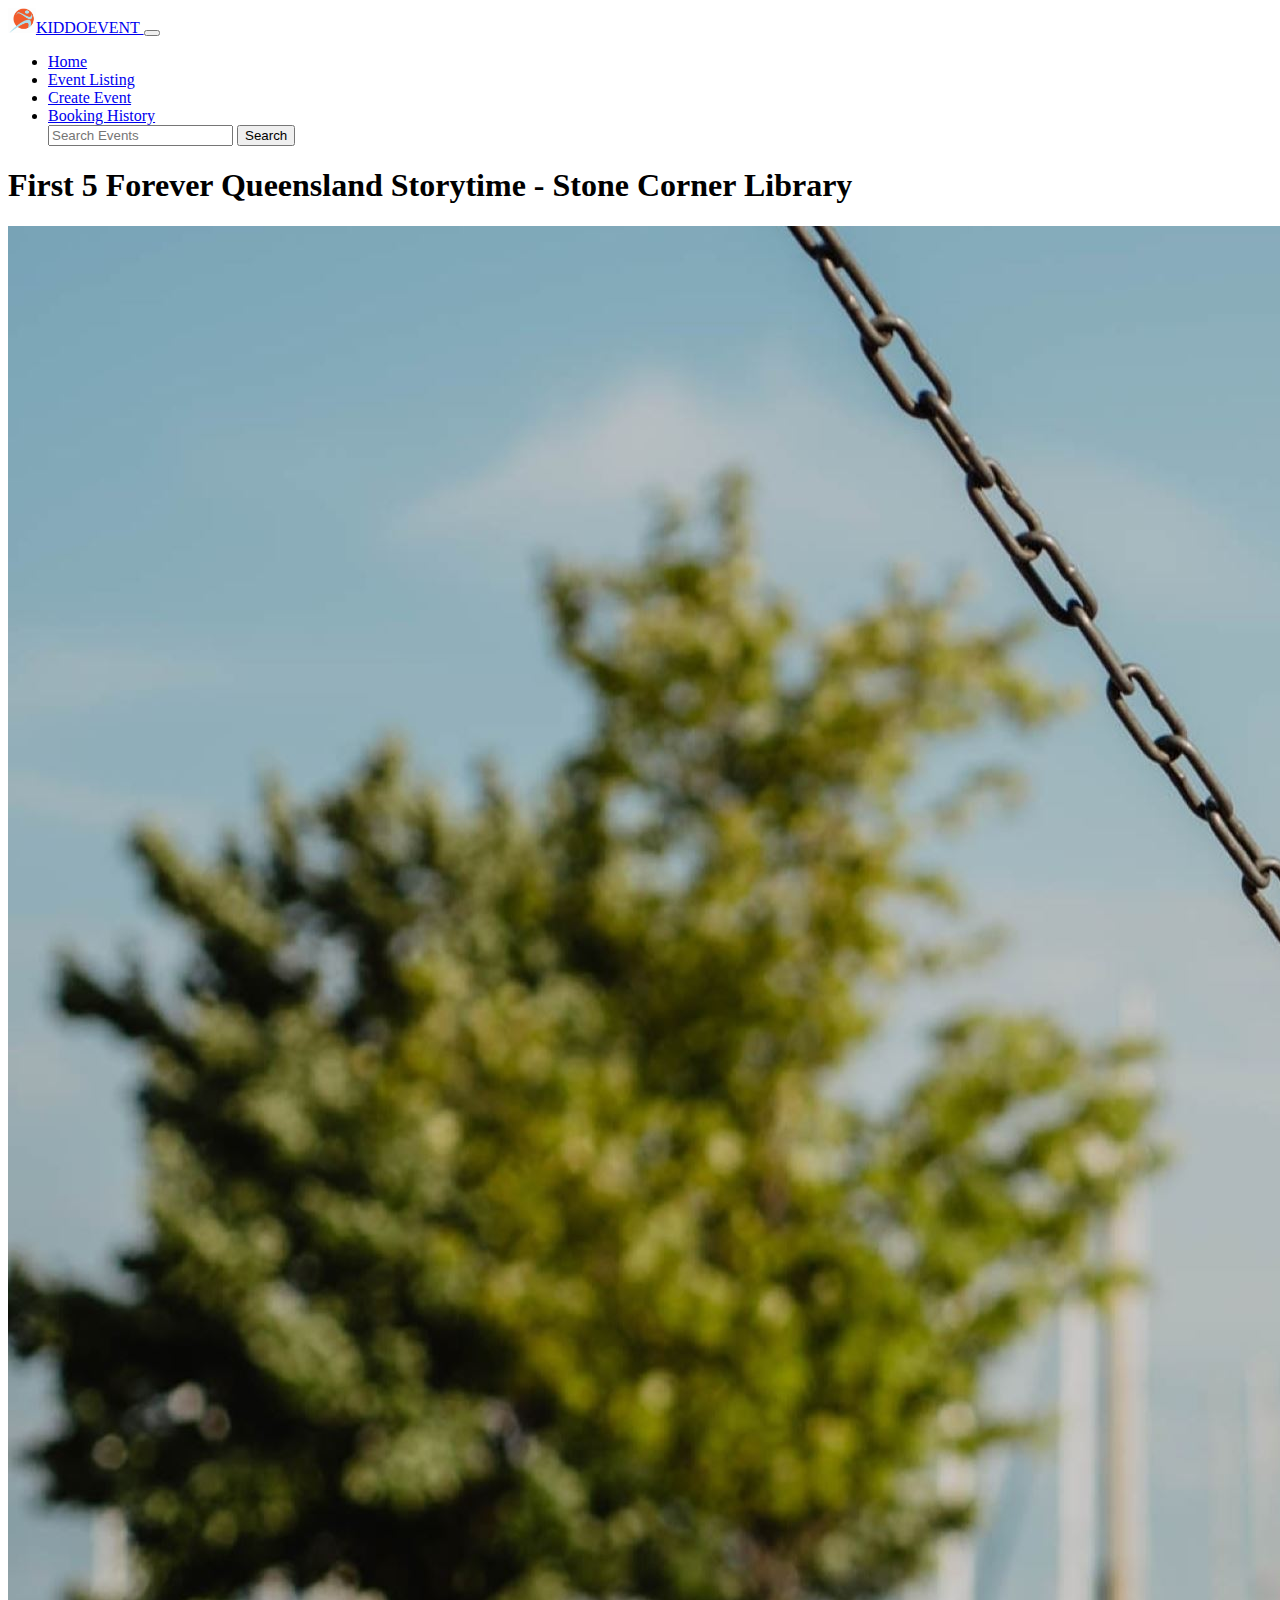
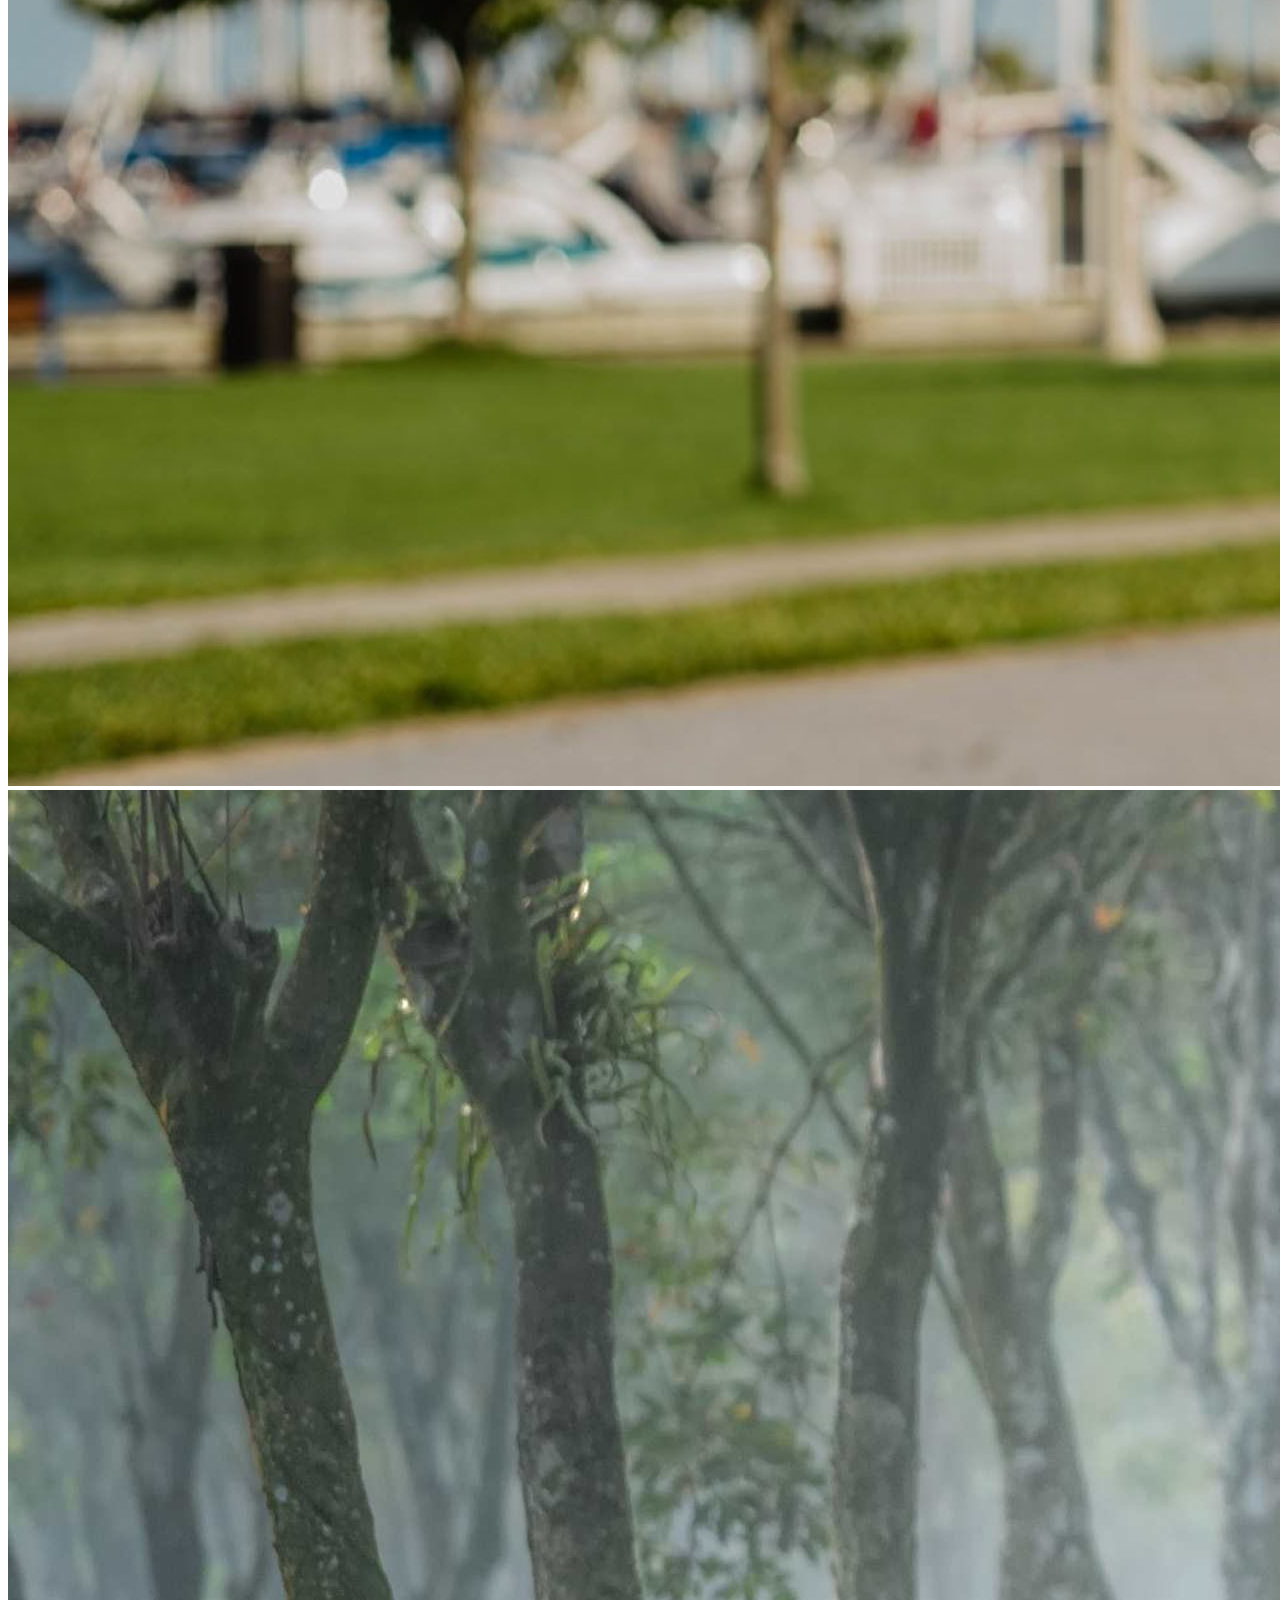
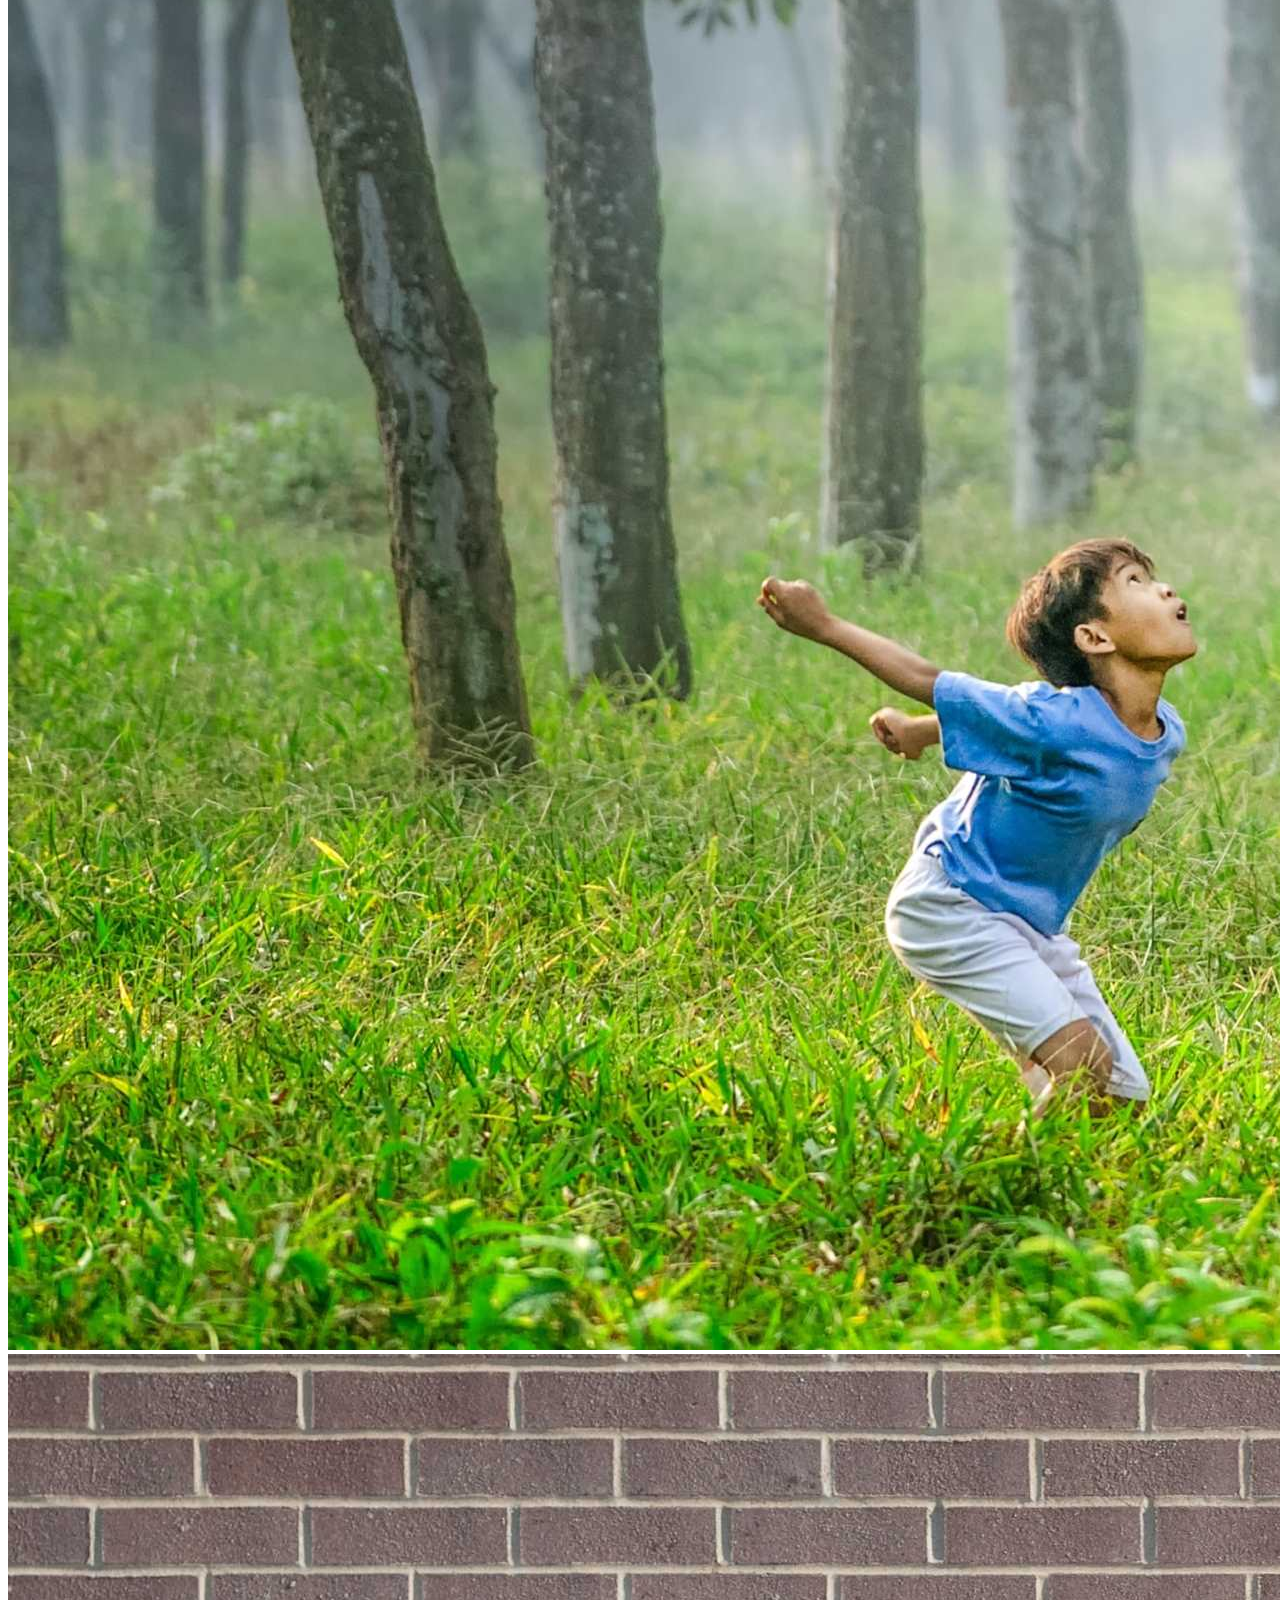
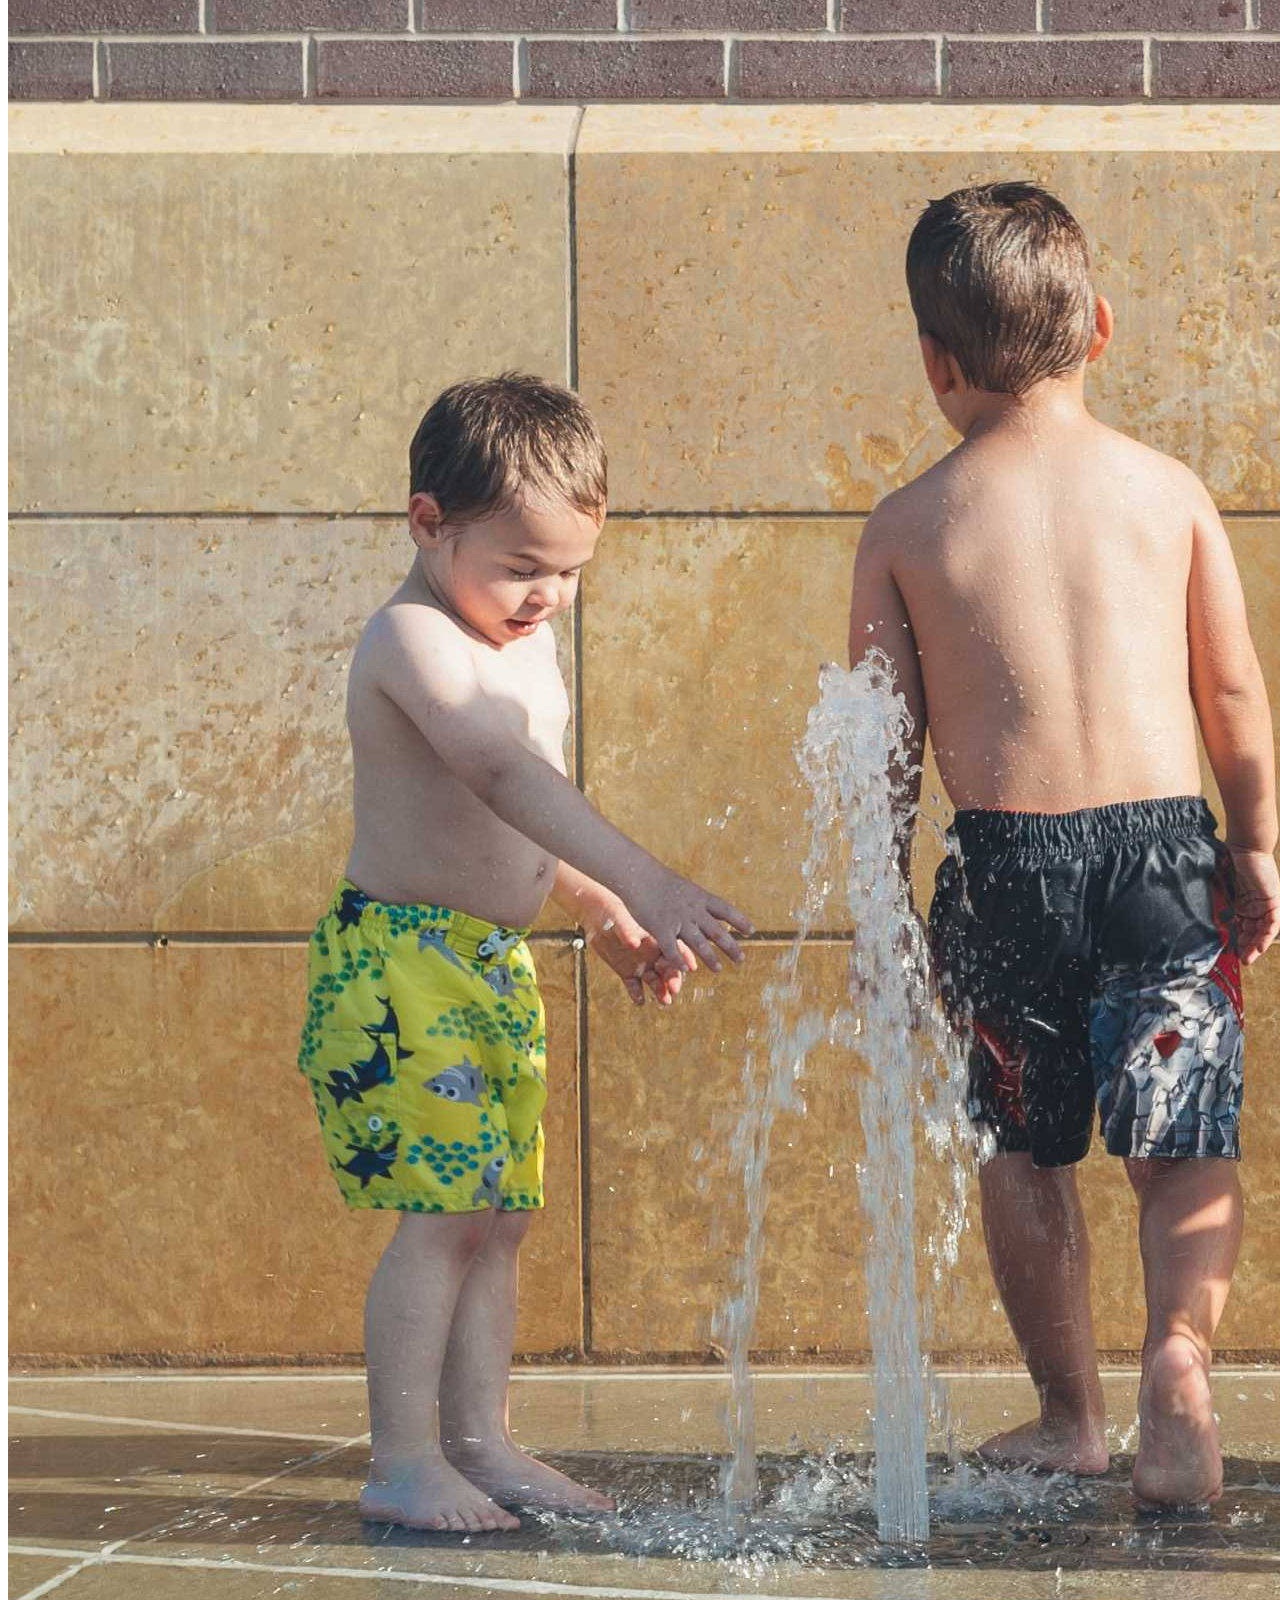
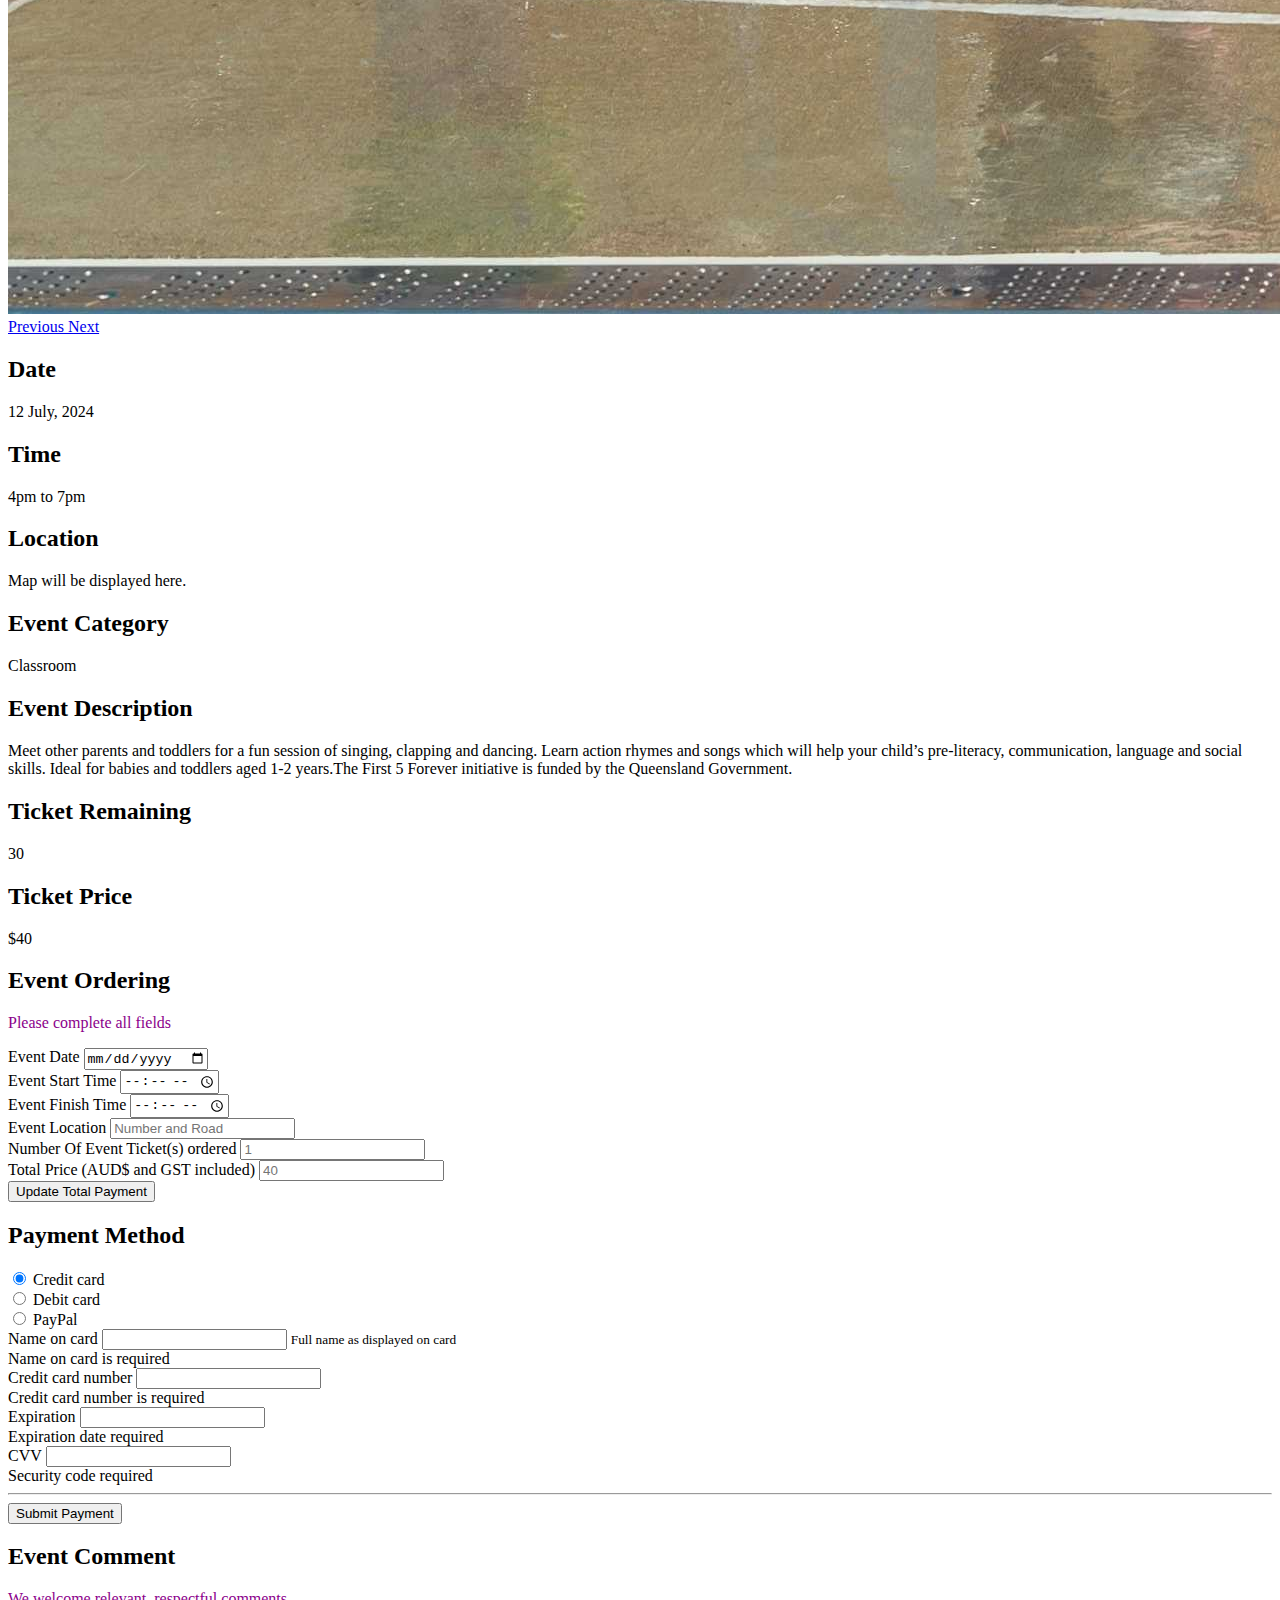
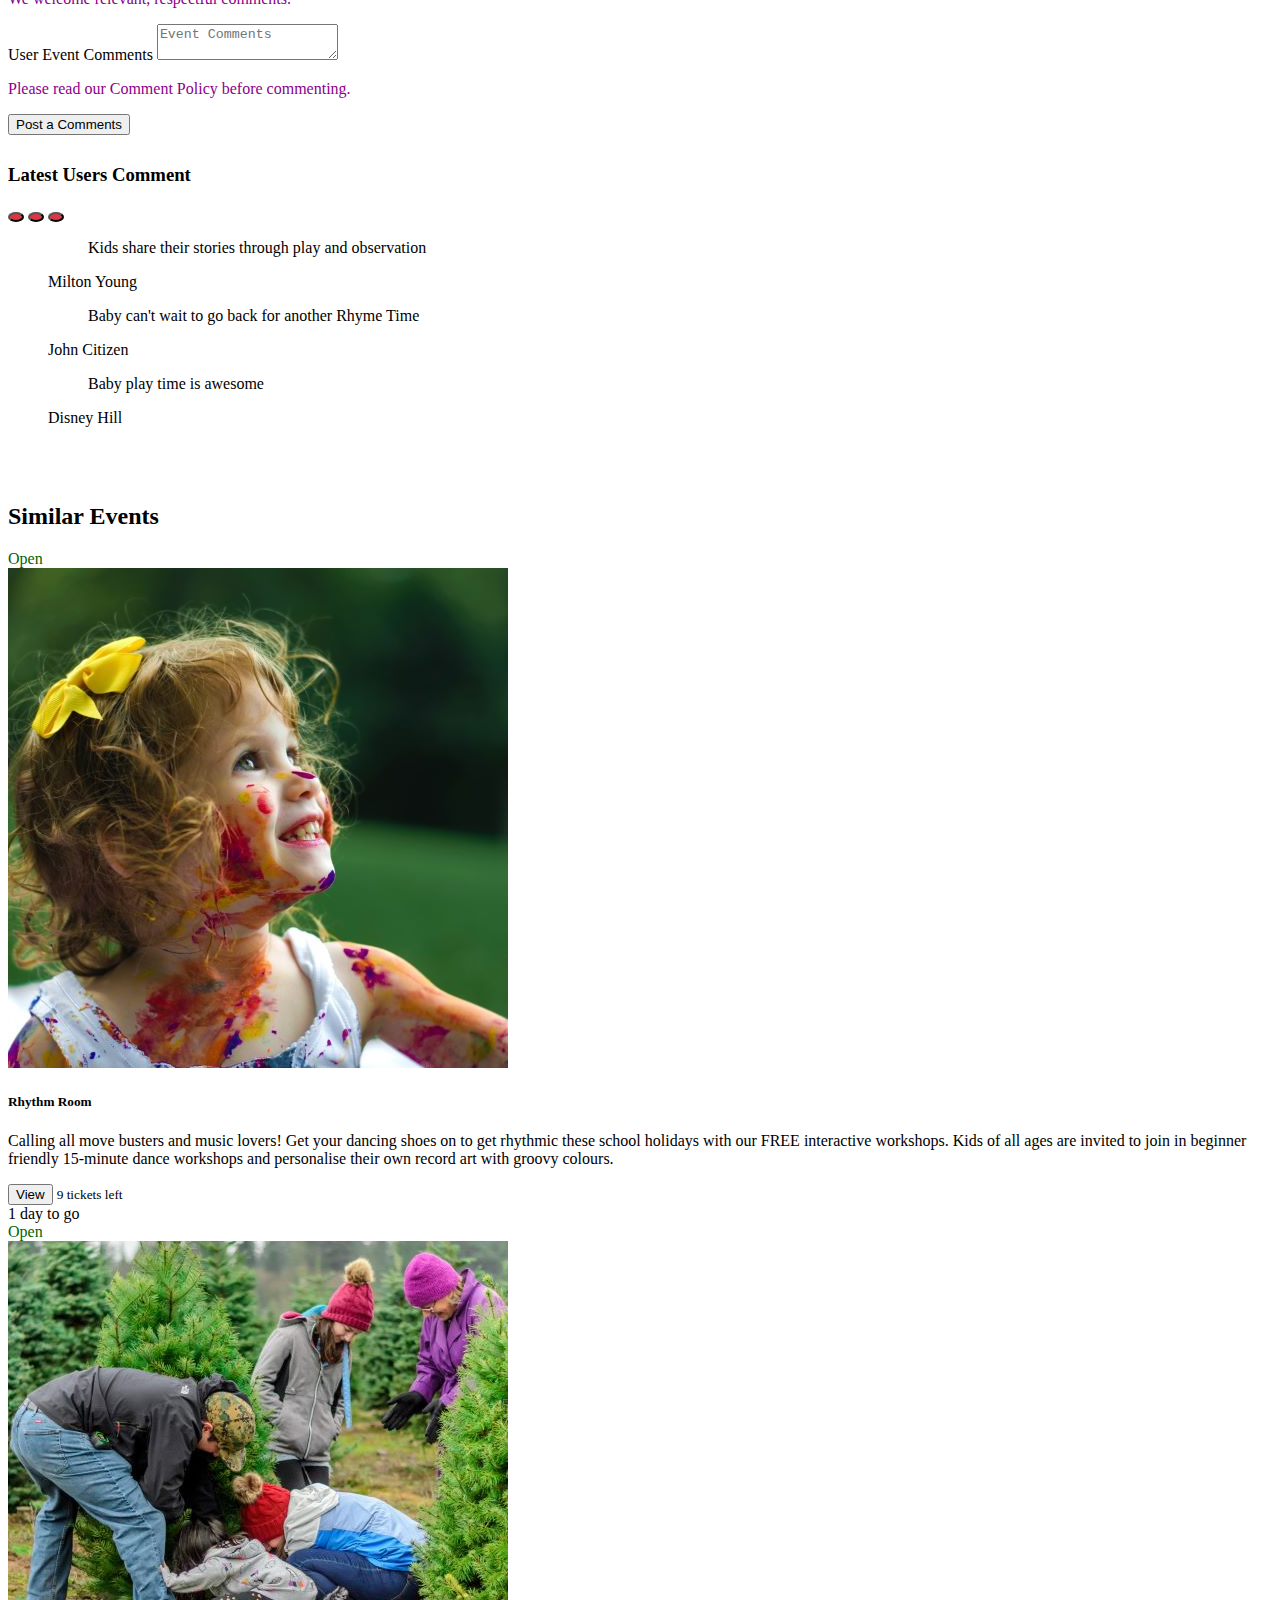
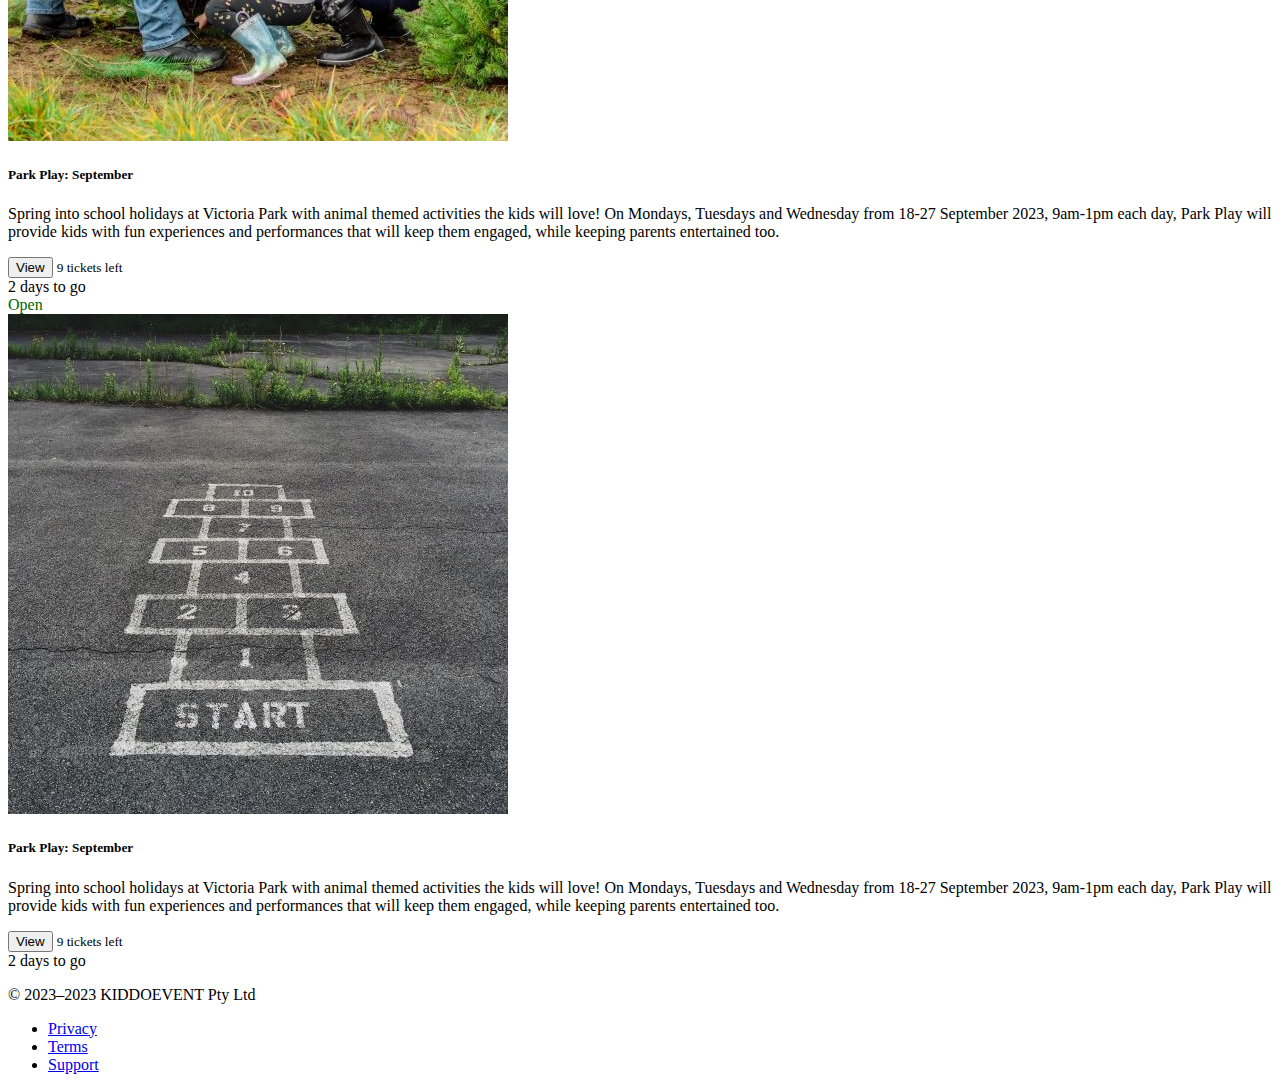
<file: a3_starter_code-main/projectfile/website/templates/EventDetail.html>
<!doctype html>
<html lang="en">
    <head>
        <meta charset="UTF-8">
        <meta name="viewport" content="width=device-width, initial-scale=1.0">
        <title>KIDDOEVENT</title>
        
        <!--Rena Custom CSS-->
        <link href="style/test.css" rel="stylesheet">
        <!--From Bootstrap website CSS-->
        <link href="https://cdn.jsdelivr.net/npm/bootstrap@5.3.2/dist/css/bootstrap.min.css" rel="stylesheet" 
          integrity="sha384-T3c6CoIi6uLrA9TneNEoa7RxnatzjcDSCmG1MXxSR1GAsXEV/Dwwykc2MPK8M2HN" crossorigin="anonymous">
    </head>

  <body>
    <header>
        <!--Navigation bar-->
        <nav class="navbar navbar-expand-lg navbar-light bg-light">
            <!-- Container wrapper -->
            <div class="container-fluid">
               <!-- Navbar brand -->
              <a class="navbar-brand mt-2 mt-lg-0" href="index.html">
                <img src="img/Logo.png" height="25" alt="KIDDOEVENT Logo"
                loading="lazy" />KIDDOEVENT
              </a>
    
              <!-- Toggle button -->
              <button class="navbar-toggler" type="button" data-bs-toggle="collapse"
                data-bs-target="#navbarSupportedContent" aria-controls="navbarSupportedContent" aria-expanded="false"
                aria-label="Toggle navigation">
                <span class="navbar-toggler-icon"></span>
              </button>
    
    
    
                <!-- Collapsible wrapper -->
              <div class="collapse navbar-collapse" id="navbarSupportedContent">
                 
                <!-- Left links -->
                <ul class="navbar-nav me-auto mb-2 mb-lg-0">
                    <li class="nav-item">
                        <a class="nav-link" href="index.html">Home</a>
                   </li>
                  <li class="nav-item">
                    <a class="nav-link" href="EventDetail.html">Event Listing</a>
                  </li>
                  <li class="nav-item">
                    <a class="nav-link" href="Eventupdate.html">Create Event</a>
                  </li>
                  <li class="nav-item">
                    <a class="nav-link" href="history.html">Booking History</a>
                  </li>
                  <!-- Search fields -->
                  <form class="d-flex" role="search">
                    <input class="form-control me-2" type="search" placeholder="Search Events" aria-label="Search">
                    <button class="btn btn-outline-success" type="submit">Search</button>
                  </form>
    
                </ul>
                <!-- Right links -->
                
              </div>
    
              
              <!-- Collapsible wrapper -->
    
    
            </div>
            <!-- Container wrapper -->
          </nav>
    
      </header>
    <main>

        <div class="container mt-5">
            <h1>First 5 Forever Queensland Storytime - Stone Corner Library</h1>
            
            <!-- Image Slideshow (Carousel) -->
            <div id="imageCarousel" class="carousel slide" data-bs-ride="carousel">
                <div class="carousel-inner">
                    <div class="carousel-item active">
                        <img src="img/Hero/E_1.jpg" class="d-block w-100" alt="Image 1">
                    </div>
                    <div class="carousel-item">
                        <img src="img/Hero/F_1.jpg" class="d-block w-100" alt="Image 2">
                    </div>
                    <div class="carousel-item">
                        <img src="img/Hero/H_1.jpg" class="d-block w-100" alt="Image 2">
                    </div>
                </div>
                <a class="carousel-control-prev" href="#imageCarousel" role="button" data-bs-slide="prev">
                    <span class="carousel-control-prev-icon" aria-hidden="true"></span>
                    <span class="visually-hidden">Previous</span>
                </a>
                <a class="carousel-control-next" href="#imageCarousel" role="button" data-bs-slide="next">
                    <span class="carousel-control-next-icon" aria-hidden="true"></span>
                    <span class="visually-hidden">Next</span>
                </a>
            </div>
            
            <!-- Event Details Display-->
            <div class="mt-4">
                <h2 style="font-weight: bold;">Date</h2>
                <p>12 July, 2024</p>
                <h2 style="font-weight: bold;">Time</h2>
                <p>4pm to 7pm</p>
                <h2 style="font-weight: bold;">Location</h2>
                <div id="map" class="map-placeholder">
                    <!-- Placeholder for the map -->
                    Map will be displayed here.
                </div>

                <h2 style="font-weight: bold;">Event Category</h2>
                <p>Classroom</p>
                
                <h2 style="font-weight: bold;">Event Description</h2>
                <p>Meet other parents and toddlers for a fun session of singing, clapping and dancing. Learn action rhymes 
                    and songs which will help your child’s pre-literacy, communication, language and social skills. Ideal for 
                    babies and toddlers aged 1-2 years.The First 5 Forever initiative is funded by the Queensland Government.
                </p>

                <h2 style="font-weight: bold;">Ticket Remaining</h2>
                <p>30</p>
                
                <h2 style="font-weight: bold;">Ticket Price</h2>
                <p>$40</p>
              
            </div>
        </div>

        <!--User purchase Event-->
        <section id="purchase-event" class="purchase-event">
            <div class="container" data-aos="fade-up">
                <h2>Event Ordering</h2>
                <div class="row">
                    <div class="col-md-8 offset-md-2 text-center">
                        <p style="color:darkmagenta;">
                            Please complete all fields
                        </p>
                    </div>
                </div>

                <form action="" method="post" role="form">
                <div class="row">
                    <div class="col-lg-4 col-md-6 form-group">
                        <label for="date" class="form-label">Event Date </label>
                        <input type="date" name="date" class="form-control" id="date" >
                    </div>
                    <div class="col-lg-4 col-md-6 form-group">
                        <label for="starttime" class="form-label">Event Start Time</label>
                        <input type="time" class="form-control" name="starttime" id="starttime" >
                    </div>
                    <div class="col-lg-4 col-md-6 form-group">
                        <label for="finishtime" class="form-label">Event Finish Time </label>
                        <input type="time" class="form-control" name="finishtime" id="finishtime" >
                    </div>
                    <div class="col-lg-4 col-md-6 form-group">
                        <label for="location" class="form-label">Event Location </label>
                        <input type="text" class="form-control" name="location" id="location" placeholder="Number and Road">
                    </div>
                    
                    <div class="col-lg-4 col-md-6 form-group">
                        <label for="maxticket" class="form-label">Number Of Event Ticket(s) ordered</label>
                        <input type="number" class="form-control" name="maxticket" id="maxticket" placeholder="1">
                    </div>

                    <div class="col-lg-4 col-md-6 form-group">
                        <label for="Totoalprice" class="form-label">Total Price (AUD$ and GST included)</label>
                        <input type="number" class="form-control" name="Totoalprice" id="Totoalprice" placeholder="40">
                    </div>

                </div>


                <button type="submit" class="btn btn-warning float-right mt-3">Update Total Payment</button>
                </form>
            </div>
        </section>

        <section id="purchase-event" class="purchase-event">
                <div class="container pt-2" data-aos="fade-up">
                    <h2>Payment Method</h2>
    
            <form action="" method="post" role="form">
            <div class="row">
            <div class="my-3">
                <div class="form-check">
                  <input id="credit" name="paymentMethod" type="radio" class="form-check-input" checked required>
                  <label class="form-check-label" for="credit">Credit card</label>
                </div>
                <div class="form-check">
                  <input id="debit" name="paymentMethod" type="radio" class="form-check-input" required>
                  <label class="form-check-label" for="debit">Debit card</label>
                </div>
                <div class="form-check">
                  <input id="paypal" name="paymentMethod" type="radio" class="form-check-input" required>
                  <label class="form-check-label" for="paypal">PayPal</label>
                </div>
              </div>

              <div class="row gy-3">
                <div class="col-md-6">
                  <label for="cc-name" class="form-label">Name on card</label>
                  <input type="text" class="form-control" id="cc-name" placeholder="" required>
                  <small class="text-body-secondary">Full name as displayed on card</small>
                  <div class="invalid-feedback">
                    Name on card is required
                  </div>
                </div>
    
                <div class="col-md-6">
                  <label for="cc-number" class="form-label">Credit card number</label>
                  <input type="text" class="form-control" id="cc-number" placeholder="" required>
                  <div class="invalid-feedback">
                    Credit card number is required
                  </div>
                </div>
    
                <div class="col-md-3">
                  <label for="cc-expiration" class="form-label">Expiration</label>
                  <input type="text" class="form-control" id="cc-expiration" placeholder="" required>
                  <div class="invalid-feedback">
                    Expiration date required
                  </div>
                </div>
    
                <div class="col-md-3">
                  <label for="cc-cvv" class="form-label">CVV</label>
                  <input type="text" class="form-control" id="cc-cvv" placeholder="" required>
                  <div class="invalid-feedback">
                    Security code required
                  </div>
                </div>
              </div>
    
              <hr class="my-4">
    
              <button class="w-100 btn btn-warning btn-lg" type="submit">Submit Payment</button>
            </form>
          </div>


        </section>



                <!-- Table Reservation Form -->
                <section id="event-comment" class="event-comment">
                    <div class="container mt-4" data-aos="fade-up">
                        <h2>Event Comment</h2>
                        <div class="row">
                            <div class="col-md-8 offset-md-2 text-center">
                                <p style="color:darkmagenta;">
                                    We welcome relevant, respectful comments.
                                </p>
                            </div>
                        </div>
        
                        <form action="" method="post" role="form">
                        
                        <div class="form-group">
                            <label for="eventcomments" class="form-label">User Event Comments</label>
                            <textarea class="form-control" name="eventcomments" placeholder="Event Comments"></textarea>
                            <p style="color:darkmagenta;">
                                 Please read our Comment Policy before commenting.
                            </p>    
                        </div>
        
                        <button type="submit" class="btn btn-primary float-right mt-3">Post a Comments</button>
                        </form>
                    </div>
                </section>

<!--User Comments section-->
<section class="UserComment-slider bg-light">
    <div id="UserComment_Carousel" class="carousel slide" data-bs-ride="carousel">
        <div class="col-12">
            <h3 class="fw-normal text-secondary text-center text-uppercase">Latest Users Comment</h3>
        </div>
        <div class="carousel-indicators">
            <button type="button" data-bs-target="#UserComment_Carousel" data-bs-slide-to="0" class="active" aria-current="true" aria-label="Slide 1"></button>
            <button type="button" data-bs-target="#UserComment_Carousel" data-bs-slide-to="1" aria-label="Slide 2"></button>
            <button type="button" data-bs-target="#UserComment_Carousel" data-bs-slide-to="2" aria-label="Slide 3"></button>
        </div>
        <div class="carousel-inner py-5 text-center">
            <div class="carousel-item active">
                <i class="bi bi-chat-right-quote fs-1 text-danger"></i>                    
                <figure class="text-cent col-md-6 offset-md-3 mt-4">
                    <blockquote class="blockquote">
                        <p>Kids share their stories through play and observation</p>
                    </blockquote>
                    <figcaption class="blockquote-footer mt-2">Milton Young</figcaption>
                </figure>
            </div>
            <div class="carousel-item">
                <i class="bi bi-chat-right-quote fs-1 text-danger"></i>
                <figure class="col-md-6 offset-md-3 mt-4">
                    <blockquote class="blockquote">
                        <p>Baby can't wait to go back for another Rhyme Time</p>
                    </blockquote>
                    <figcaption class="blockquote-footer mt-2">John Citizen</figcaption>
                </figure>
            </div>
            <div class="carousel-item">
                <i class="bi bi-chat-right-quote fs-1 text-danger"></i>
                <figure class="col-md-6 offset-md-3 mt-4">
                    <blockquote class="blockquote">
                        <p>Baby play time is awesome</p>
                    </blockquote>
                    <figcaption class="blockquote-footer mt-2">Disney Hill</figcaption>
                </figure>
            </div>
        </div>
    </div>
</section>

<div class="album py-5 bg-body-tertiary">
    <div class="container">
      <h2>Similar Events</h2>

      <div class="row row-cols-1 row-cols-sm-2 row-cols-md-3 g-3">
        






        <div class="col">
          <div class="card shadow-sm">
            <div class="card-header" style="color: darkgreen;">Open</div>
            <img src="img/Park/d_1.jpg" class="card-img-top"  alt="Fissure in Sandstone"/>                
            <div class="card-body">
              <h5 class="card-title">Rhythm Room</h5>
              <p class="card-text">Calling all move busters and music lovers! Get your dancing shoes on to get rhythmic these 
                school holidays with our FREE interactive workshops. Kids of all ages are invited to join in beginner friendly 
                15-minute dance workshops and personalise their own record art with groovy colours.
              </p>
              <div class="d-flex justify-content-between align-items-center">
                <button type="button" class="btn btn-sm btn-outline-secondary">View</button>
                <small class="text-body-secondary">9 tickets left</small>
              </div>
            </div>
            <div class="card-footer text-center">1 day to go</div>
          </div>
        </div>

        <div class="col">
          <div class="card shadow-sm">
            <div class="card-header" style="color: darkgreen;">Open</div>
            <img src="img/Park/e_1.jpg" class="card-img-top"  alt="Fissure in Sandstone"/>                
            <div class="card-body">
              <h5 class="card-title">Park Play: September</h5>
              <p class="card-text">Spring into school holidays at Victoria Park with animal themed activities the kids will love!
                On Mondays, Tuesdays and Wednesday from 18-27 September 2023, 
                9am-1pm each day, Park Play will provide kids with fun experiences and performances 
                that will keep them engaged, while keeping parents entertained too.
              </p>                  
              <div class="d-flex justify-content-between align-items-center">
                <button type="button" class="btn btn-sm btn-outline-secondary">View</button>
                <small class="text-body-secondary">9 tickets left</small>
              </div>
            </div>
            <div class="card-footer text-center">2 days to go</div>
          </div>
        </div>





        <div class="col">
          <div class="card shadow-sm">
            <div class="card-header" style="color: darkgreen;">Open</div>
            <img src="img/Park/h_1.jpg" class="card-img-top"  alt="Fissure in Sandstone"/>                
            <div class="card-body">
              <h5 class="card-title">Park Play: September</h5>
              <p class="card-text">Spring into school holidays at Victoria Park with animal themed activities the kids will love!
                On Mondays, Tuesdays and Wednesday from 18-27 September 2023, 
                9am-1pm each day, Park Play will provide kids with fun experiences and performances 
                that will keep them engaged, while keeping parents entertained too.
              </p>                  
              <div class="d-flex justify-content-between align-items-center">
                <button type="button" class="btn btn-sm btn-outline-secondary">View</button>
                <small class="text-body-secondary">9 tickets left</small>
              </div>
            </div>
            <div class="card-footer text-center">2 days to go</div>
          </div>
        </div>



      </div>
    </div>
  </div>


</main>

<footer class="my-5 pt-5 text-body-secondary text-center text-small">
    <p class="mb-1">&copy; 2023–2023 KIDDOEVENT Pty Ltd</p>
    <ul class="list-inline">
      <li class="list-inline-item"><a href="#">Privacy</a></li>
      <li class="list-inline-item"><a href="#">Terms</a></li>
      <li class="list-inline-item"><a href="#">Support</a></li>
    </ul>
  </footer>

<script src="https://cdn.jsdelivr.net/npm/bootstrap@5.3.2/dist/js/bootstrap.bundle.min.js" integrity="sha384-C6RzsynM9kWDrMNeT87bh95OGNyZPhcTNXj1NW7RuBCsyN/o0jlpcV8Qyq46cDfL" crossorigin="anonymous"></script>
<script src="https://cdn.jsdelivr.net/npm/@popperjs/core@2.11.8/dist/umd/popper.min.js" integrity="sha384-I7E8VVD/ismYTF4hNIPjVp/Zjvgyol6VFvRkX/vR+Vc4jQkC+hVqc2pM8ODewa9r" crossorigin="anonymous"></script>
<script src="https://cdn.jsdelivr.net/npm/bootstrap@5.3.2/dist/js/bootstrap.min.js" integrity="sha384-BBtl+eGJRgqQAUMxJ7pMwbEyER4l1g+O15P+16Ep7Q9Q+zqX6gSbd85u4mG4QzX+" crossorigin="anonymous"></script>

</body>
</html>
</file>
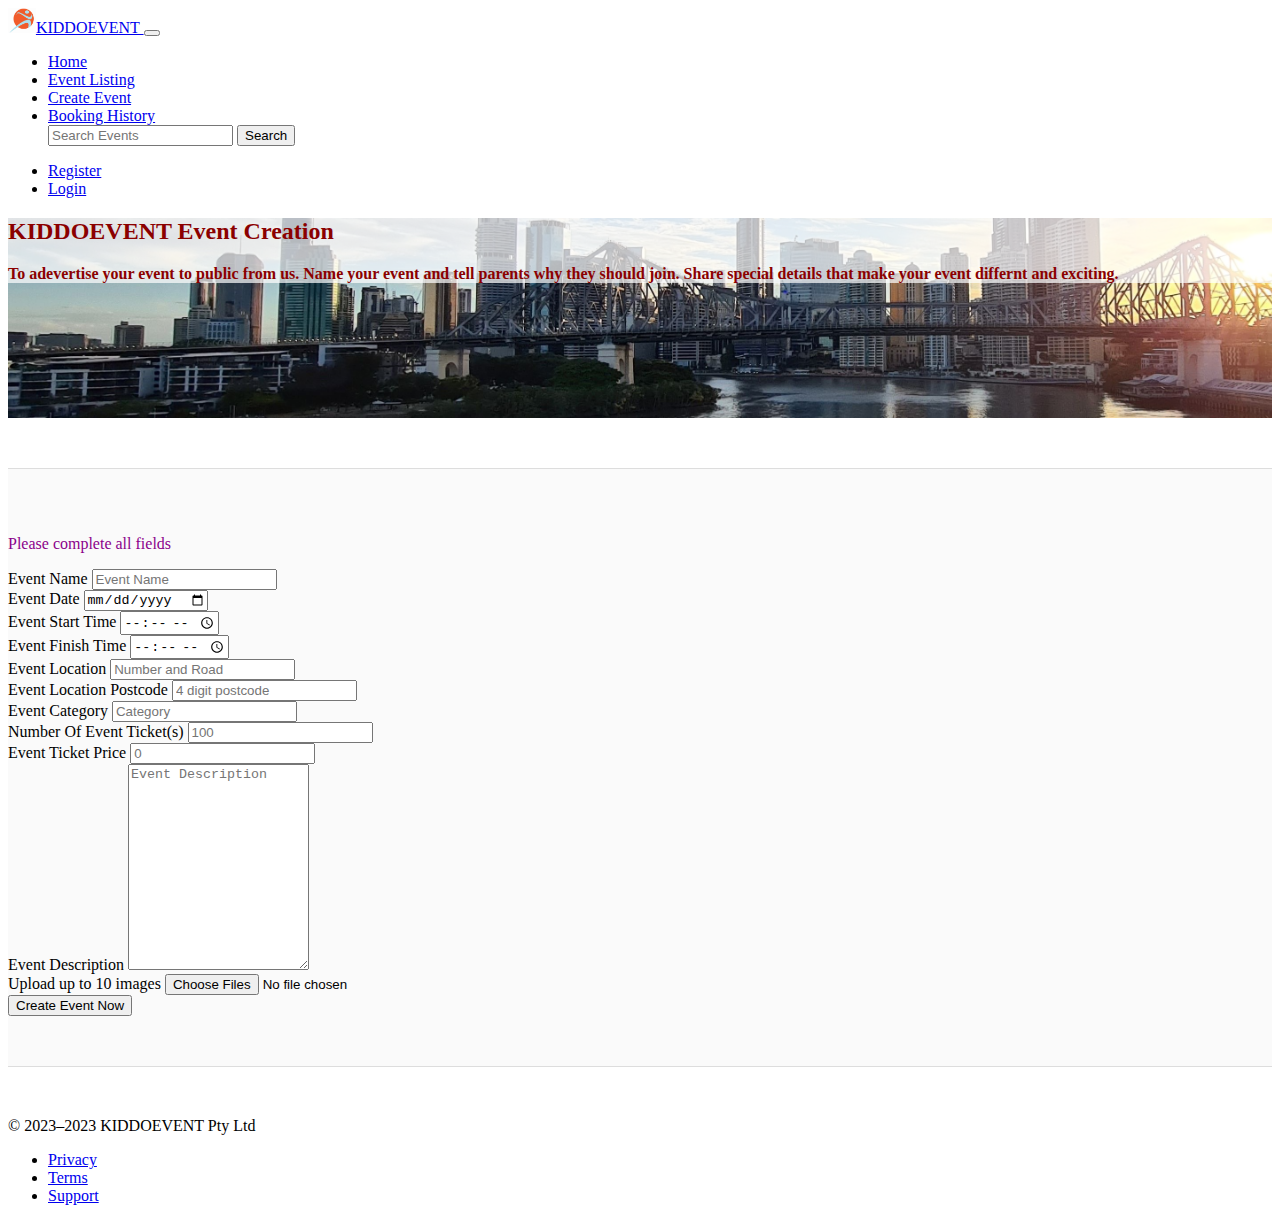
<file: a3_starter_code-main/projectfile/website/templates/Eventupdate.html>
<!doctype html>
<html lang="en">
    <head>
        <meta charset="UTF-8">
        <meta name="viewport" content="width=device-width, initial-scale=1.0">
        <title>Event Creation</title>
        
        <!--Rena Custom CSS-->
        <link href="style/test.css" rel="stylesheet">
        <!--From Bootstrap website CSS-->
        <link href="https://cdn.jsdelivr.net/npm/bootstrap@5.3.2/dist/css/bootstrap.min.css" rel="stylesheet" 
            integrity="sha384-T3c6CoIi6uLrA9TneNEoa7RxnatzjcDSCmG1MXxSR1GAsXEV/Dwwykc2MPK8M2HN" crossorigin="anonymous">
    </head>

  <body>
    <header>

      <!--Navigation bar-->
      <nav class="navbar navbar-expand-lg navbar-light bg-light">
        <!-- Container wrapper -->
        <div class="container-fluid">
           <!-- Navbar brand -->
          <a class="navbar-brand mt-2 mt-lg-0" href="index.html">
            <img src="img/Logo.png" height="25" alt="KIDDOEVENT Logo"
            loading="lazy" />KIDDOEVENT
          </a>

          <!-- Toggle button -->
          <button class="navbar-toggler" type="button" data-bs-toggle="collapse"
            data-bs-target="#navbarSupportedContent" aria-controls="navbarSupportedContent" aria-expanded="false"
            aria-label="Toggle navigation">
            <span class="navbar-toggler-icon"></span>
          </button>



            <!-- Collapsible wrapper -->
          <div class="collapse navbar-collapse" id="navbarSupportedContent">
             
            <!-- Left links -->
            <ul class="navbar-nav me-auto mb-2 mb-lg-0">
                <li class="nav-item">
                    <a class="nav-link" href="index.html">Home</a>
                </li>
              <li class="nav-item">
                <a class="nav-link" href="EventDetail.html">Event Listing</a>
              </li>
              <li class="nav-item">
                <a class="nav-link" href="Eventupdate.html">Create Event</a>
              </li>
              <li class="nav-item">
                <a class="nav-link" href="history.html">Booking History</a>
              </li>
              <!-- Search fields -->
              <form class="d-flex" role="search">
                <input class="form-control me-2" type="search" placeholder="Search Events" aria-label="Search">
                <button class="btn btn-outline-success" type="submit">Search</button>
              </form>

            </ul>
            <!-- Right links -->
            <div class="collapse navbar-collapse justify-content-end" id="navbarSupportedContent">
              <ul class="navbar-nav">
                  <li class="nav-item">
                      <a class="nav-link" href="#">Register</a>
                  </li>
                  <li class="nav-item">
                      <a class="nav-link" href="#">Login</a>
                  </li>
              </ul>
           </div>
          </div>

          
          <!-- Collapsible wrapper -->


        </div>
        <!-- Container wrapper -->
      </nav>

    

    </header>

  
        <main>

            <div class="jumbotron" style="background-image: url('img/Hero/BNE_1.jpg'); height: 200px;">
                <div class="container for-about">

            
          <div class="py-5 text-center" style="color: darkred; font-weight: bolder;  background-color: rgba(255, 255, 255, 0.7); opacity: 1;">
            <h2 style="font-weight: bold; ">KIDDOEVENT Event Creation</h2>
            <p class="lead" style="font-weight: bold;">
                To adevertise your event to public from us. Name your event and tell parents
                why they should join. Share special details that make your event differnt and 
                exciting.
            </p>
          </div>
        </div>
        </div>
      
        <!-- Table Reservation Form -->
        <section id="create-event" class="create-event">
            <div class="container" data-aos="fade-up">
                <div class="row">
                    <div class="col-md-8 offset-md-2 text-center">
                        <p style="color:darkmagenta;">
                            Please complete all fields
                        </p>
                    </div>
                </div>

                <form action="" method="post" role="form">
                <div class="row">
                    <div class="col-lg-4 col-md-6 form-group">
                        <label for="EventName" class="form-label">Event Name </label>
                        <input type="text" name="name" class="form-control" id="EventName" placeholder="Event Name">
                    </div>
                    <div class="col-lg-4 col-md-6 form-group">
                        <label for="date" class="form-label">Event Date </label>
                        <input type="date" name="date" class="form-control" id="date" >
                    </div>
                    <div class="col-lg-4 col-md-6 form-group">
                        <label for="starttime" class="form-label">Event Start Time</label>
                        <input type="time" class="form-control" name="starttime" id="starttime" >
                    </div>
                    <div class="col-lg-4 col-md-6 form-group">
                        <label for="finishtime" class="form-label">Event Finish Time </label>
                        <input type="time" class="form-control" name="finishtime" id="finishtime" >
                    </div>
                    <div class="col-lg-4 col-md-6 form-group">
                        <label for="location" class="form-label">Event Location </label>
                        <input type="text" class="form-control" name="location" id="location" placeholder="Number and Road">
                    </div>
                    <div class="col-lg-4 col-md-6 form-group">
                        <label for="postcode" class="form-label">Event Location Postcode </label>
                        <input type="text" pattern="\d{4}" name="postcode" class="form-control" id="postcode" placeholder="4 digit postcode">
                    </div>
                    <div class="col-lg-4 col-md-6 form-group">
                        <label for="category" class="form-label">Event Category </label>
                        <input type="text" class="form-control" name="category" id="category" placeholder="Category">
                    </div>
                    <div class="col-lg-4 col-md-6 form-group">
                        <label for="maxticket" class="form-label">Number Of Event Ticket(s) </label>
                        <input type="number" class="form-control" name="maxticket" id="maxticket" placeholder="100">
                    </div>
                    <div class="col-lg-4 col-md-6 form-group">
                        <label for="price" class="form-label">Event Ticket Price </label>
                        <input type="number" class="form-control" name="price" id="price" placeholder="0">
                    </div>

                </div>
                <div class="form-group">
                    <label for="description" class="form-label">Event Description </label>
                    <textarea class="form-control" name="description" placeholder="Event Description"></textarea>
                </div>
                <div class="form-group">
                    <label for="formFile" class="form-label">Upload up to 10 images</label>
                    <input class="form-control" type="file" id="formFile" name="image[]" multiple accept="image/*" max="10">
                </div>
                <button type="submit" class="btn btn-primary float-right mt-3">Create Event Now</button>
                </form>
            </div>
        </section>
        <!-- End Table Reservation Form -->
        </main>
    
      
        <footer class="my-5 pt-5 text-body-secondary text-center text-small">
          <p class="mb-1">&copy; 2023–2023 KIDDOEVENT Pty Ltd</p>
          <ul class="list-inline">
            <li class="list-inline-item"><a href="#">Privacy</a></li>
            <li class="list-inline-item"><a href="#">Terms</a></li>
            <li class="list-inline-item"><a href="#">Support</a></li>
          </ul>
        </footer>
      </div>
      <script src="https://cdn.jsdelivr.net/npm/bootstrap@5.3.2/dist/js/bootstrap.bundle.min.js" integrity="sha384-C6RzsynM9kWDrMNeT87bh95OGNyZPhcTNXj1NW7RuBCsyN/o0jlpcV8Qyq46cDfL" crossorigin="anonymous"></script>
      <script src="https://cdn.jsdelivr.net/npm/@popperjs/core@2.11.8/dist/umd/popper.min.js" integrity="sha384-I7E8VVD/ismYTF4hNIPjVp/Zjvgyol6VFvRkX/vR+Vc4jQkC+hVqc2pM8ODewa9r" crossorigin="anonymous"></script>
      <script src="https://cdn.jsdelivr.net/npm/bootstrap@5.3.2/dist/js/bootstrap.min.js" integrity="sha384-BBtl+eGJRgqQAUMxJ7pMwbEyER4l1g+O15P+16Ep7Q9Q+zqX6gSbd85u4mG4QzX+" crossorigin="anonymous"></script>
  
        </body>
      </html>
</file>
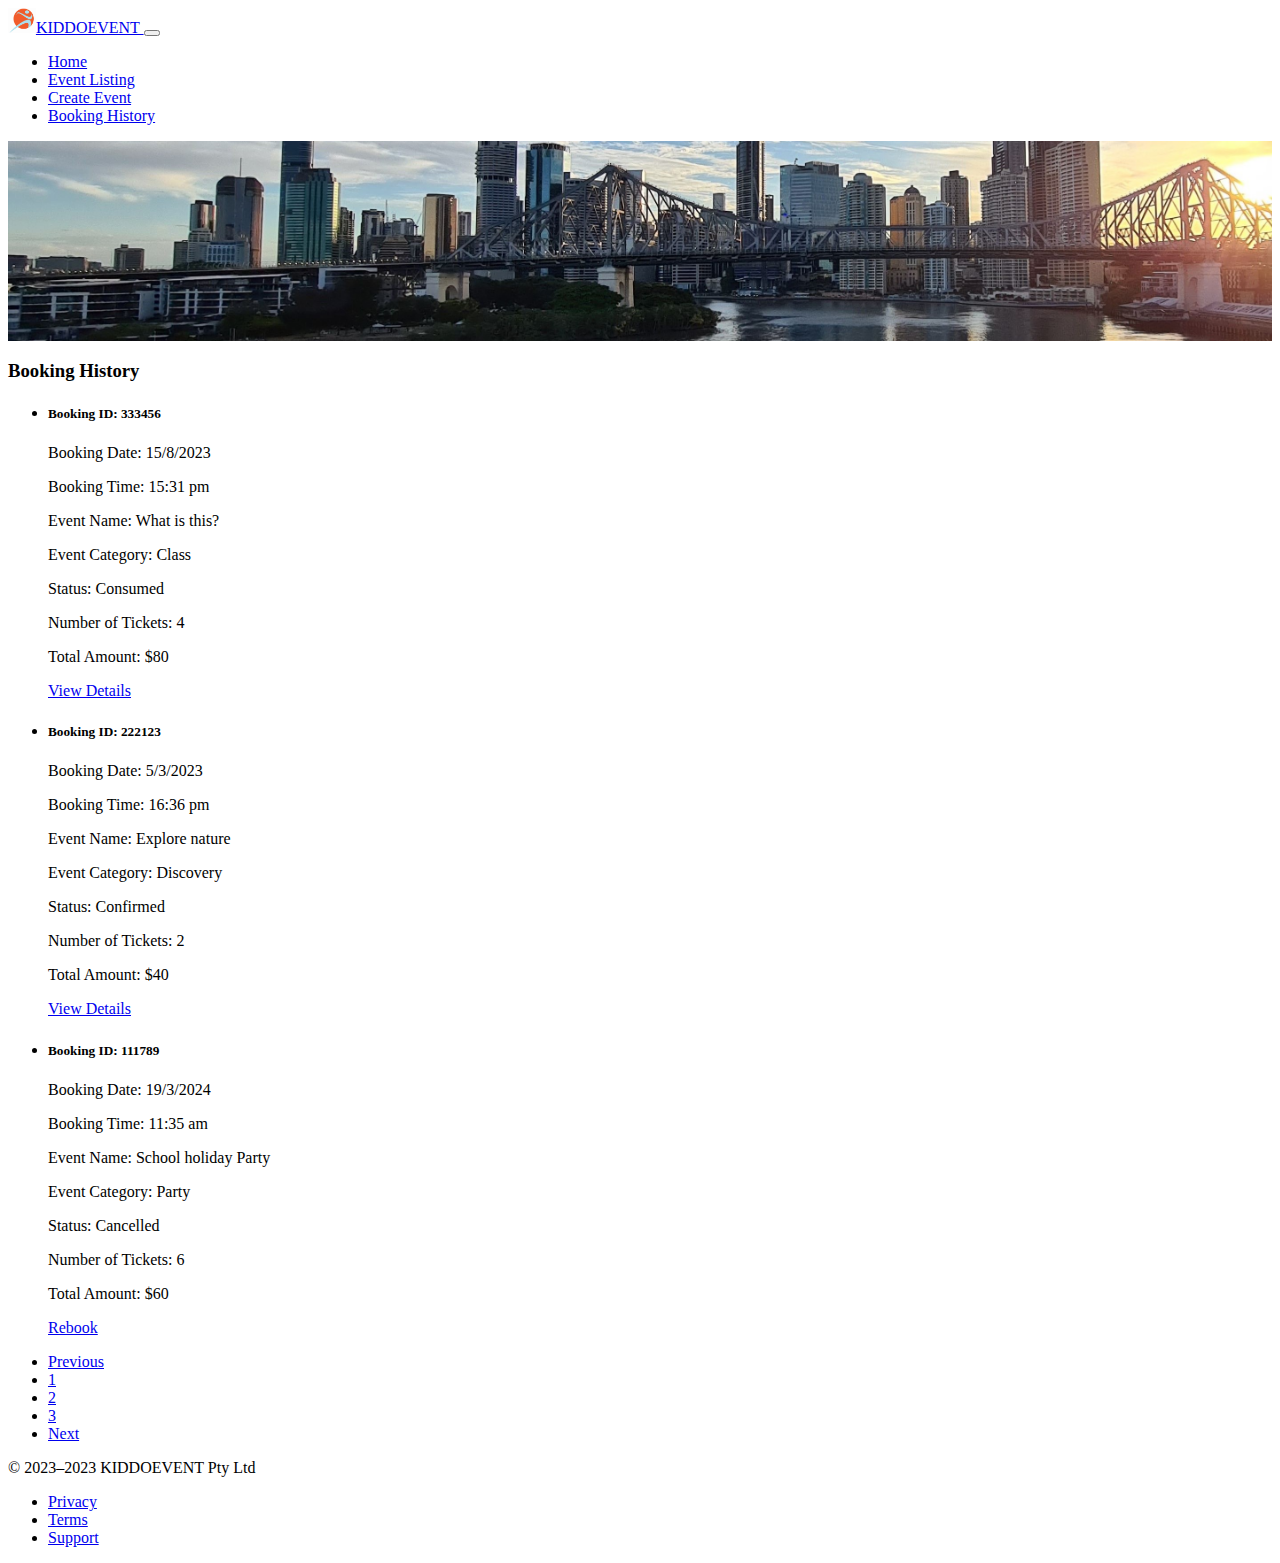
<file: a3_starter_code-main/projectfile/website/templates/history.html>
<!DOCTYPE html>
<html lang="en">
<head>
    <meta charset="UTF-8">
    <meta name="viewport" content="width=device-width, initial-scale=1.0">
    <title>KIDDOEVENT</title>

    <!-- Rena Custom CSS -->
    <link href="style/test.css" rel="stylesheet">
    <!-- From Bootstrap website CSS -->
    <link href="https://cdn.jsdelivr.net/npm/bootstrap@5.3.2/dist/css/bootstrap.min.css" rel="stylesheet"
          integrity="sha384-T3c6CoIi6uLrA9TneNEoa7RxnatzjcDSCmG1MXxSR1GAsXEV/Dwwykc2MPK8M2HN" crossorigin="anonymous">
</head>

<body>
<header>
    <!-- Navigation bar -->
    <nav class="navbar navbar-expand-lg navbar-light bg-light">
        <!-- Container wrapper -->
        <div class="container-fluid">
            <!-- Navbar brand -->
            <a class="navbar-brand mt-2 mt-lg-0" href="index.html">
                <img src="img/Logo.png" height="25" alt="KIDDOEVENT Logo"
                     loading="lazy"/>KIDDOEVENT
            </a>

            <!-- Toggle button -->
            <button class="navbar-toggler" type="button" data-bs-toggle="collapse"
                    data-bs-target="#navbarSupportedContent" aria-controls="navbarSupportedContent" aria-expanded="false"
                    aria-label="Toggle navigation">
                <span class="navbar-toggler-icon"></span>
            </button>

            <!-- Collapsible wrapper -->
            <div class="collapse navbar-collapse" id="navbarSupportedContent">
                <!-- Left links -->
                <ul class="navbar-nav me-auto mb-2 mb-lg-0">
                    <li class="nav-item">
                        <a class="nav-link" href="index.html">Home</a>
                    </li>
                    <li class="nav-item">
                        <a class="nav-link" href="EventDetail.html">Event Listing</a>
                    </li>
                    <li class="nav-item">
                        <a class="nav-link" href="Eventupdate.html">Create Event</a>
                    </li>
                    <li class="nav-item">
                        <a class="nav-link" href="history.html">Booking History</a>
                    </li>
                </ul>
                <!-- Right links -->
                
            </div>
            <!-- Collapsible wrapper -->
        </div>
        <!-- Container wrapper -->
    </nav>

    <div class="jumbotron" style="background-image: url('img/Hero/BNE_1.jpg'); height: 200px;">
        <div class="container for-about"></div>
    </div>
</header>

<main>
    <div class="container mt-5">
        <div class="row">
            <div class="col-md-12">
                <h3 class="fw-normal text-secondary fs-4 text-uppercase mb-4">Booking History</h3>

                <!-- List group for booking history -->
                <ul class="list-group">
                    <!-- Booking entry 1 -->
                    <li class="list-group-item">
                        <h5 class="card-title">Booking ID: 333456</h5>
                        <p class="card-text">Booking Date: 15/8/2023</p>
                        <p class="card-text">Booking Time: 15:31 pm</p>
                        <p class="card-text">Event Name: What is this?</p>
                        <p class="card-text">Event Category: Class</p>
                        <p class="card-text">Status: <span class="badge bg-primary">Consumed</span></p>
                        <p class="card-text">Number of Tickets: 4</p>
                        <p class="card-text">Total Amount: $80</p>
                        <a href="EventDetail.html" class="btn btn-primary">View Details</a>
                    </li>

                    <!-- Booking entry 2 -->
                    <li class="list-group-item">
                        <h5 class="card-title">Booking ID: 222123</h5>
                        <p class="card-text">Booking Date: 5/3/2023</p>
                        <p class="card-text">Booking Time: 16:36 pm</p>
                        <p class="card-text">Event Name: Explore nature</p>
                        <p class="card-text">Event Category: Discovery</p>
                        <p class="card-text">Status: <span class="badge bg-success">Confirmed</span></p>
                        <p class="card-text">Number of Tickets: 2</p>
                        <p class="card-text">Total Amount: $40</p>
                        <a href="EventDetail.html" class="btn btn-primary">View Details</a>
                    </li>

                    <!-- Booking entry 3 -->
                    <li class="list-group-item">
                        <h5 class="card-title">Booking ID: 111789</h5>
                        <p class="card-text">Booking Date: 19/3/2024</p>
                        <p class="card-text">Booking Time: 11:35 am</p>
                        <p class="card-text">Event Name: School holiday Party</p>
                        <p class="card-text">Event Category: Party</p>
                        <p class="card-text">Status: <span class="badge bg-danger">Cancelled</span></p>
                        <p class="card-text">Number of Tickets: 6</p>
                        <p class="card-text">Total Amount: $60</p>
                        <a href="EventDetail.html" class="btn btn-primary">Rebook</a>
                    </li>
                </ul>

                <!-- Pagination -->
                <nav>
                    <ul class="pagination justify-content-center mt-4">
                        <li class="page-item disabled">
                            <a class="page-link" href="#" tabindex="-1" aria-disabled="true">Previous</a>
                        </li>
                        <li class="page-item"><a class="page-link" href="#">1</a></li>
                        <li class="page-item"><a class="page-link" href="#">2</a></li>
                        <li class="page-item"><a class="page-link" href="#">3</a></li>
                        <li class="page-item">
                            <a class="page-link" href="#">Next</a>
                        </li>
                    </ul>
                </nav>
            </div>
        </div>
    </div>
</main>

<footer class="my-5 pt-5 text-body-secondary text-center text-small">
    <p class="mb-1">&copy; 2023–2023 KIDDOEVENT Pty Ltd</p>
    <ul class="list-inline">
        <li class="list-inline-item"><a href="#">Privacy</a></li>
        <li class="list-inline-item"><a href="#">Terms</a></li>
        <li class="list-inline-item"><a href="#">Support</a></li>
    </ul>
</footer>

<script src="https://cdn.jsdelivr.net/npm/bootstrap@5.3.2/dist/js/bootstrap.bundle.min.js"
        integrity="sha384-C6RzsynM9kWDrMNeT87bh95OGNyZPhcTNXj1NW7RuBCsyN/o0jlpcV8Qyq46cDfL"
        crossorigin="anonymous"></script>
<script src="https://cdn.jsdelivr.net/npm/@popperjs/core@2.11.8/dist/umd/popper.min.js"
        integrity="sha384-I7E8VVD/ismYTF4hNIPjVp/Zjvgyol6VFvRkX/vR+Vc4jQkC+hVqc2pM8ODewa9r"
        crossorigin="anonymous"></script>
<script src="https://cdn.jsdelivr.net/npm/bootstrap@5.3.2/dist/js/bootstrap.min.js"
        integrity="sha384-BBtl+eGJRgqQAUMxJ7pMwbEyER4l1g+I3kj7VbyVS1GssFO8SEHKjqEKZmONgC1f"
        crossorigin="anonymous"></script>
</body>
</html>
</file>
<file: a3_starter_code-main/projectfile/website/templates/style/test.css>
/*Index.hytml*/
#CarouselSlider {
    max-height: 100vh;
    overflow: hidden;
}
.carousel-caption {
    right: initial;
    top: 35%;
    bottom: initial;
    padding-bottom: 1.0rem;
}
.carousel-caption {
    background-color: rgb(0 0 0 / 40%);
    padding: 20px;
    border-radius: 10px;
}



.middle-section {
    max-width: 1200px;
    margin: 50px auto;
}
.post-thumb {
    float: left;
    position: relative;
    overflow: hidden;
    width: 33.333%;
    max-height: 300px;
    font-family: arial;
}
.post-thumb:hover .caption-text {
    opacity: 1;
    transform: scale(1.2);
}
.post-thumb .caption-text h2,
.post-thumb .caption-text p {
    width: 100%;
    margin: 10px 0px;
}
.post-thumb img{
    float: left;
}
.caption-text {
    position: absolute;
    opacity: 0;
    transition: all 0.45s ease-in-out;
    background-color: rgb(0 0 0 / 50%);
    width: 100%;
    height: 100%;
    text-align: center;
    color: #ffffff;
    padding-top: 120px;
}



/*EventUpdate.html*/
#create-event {
    background-color: #FAFAFA;
    padding: 50px 0px;
    border-top: 1px solid #ddd;
    border-bottom: 1px solid #ddd;
    margin: 50px 0px;
    float: left;
    width: 100%;
}
.create-event p {
	color: #9a9a9a;
}
.create-event textarea {
    min-height: 200px;
    max-width: 100%;
}

/*EventDetail.html*/
.UserComment-slider .carousel-indicators button {
    width: 10px;
    height: 10px;
    background-color: #dc3545;
    border-radius: 100%;
}
.UserComment-slider {
    padding: 10px 0px 40px;
}

/*History*/
.jumbotron {

    background-size: cover;
  }
</file>
